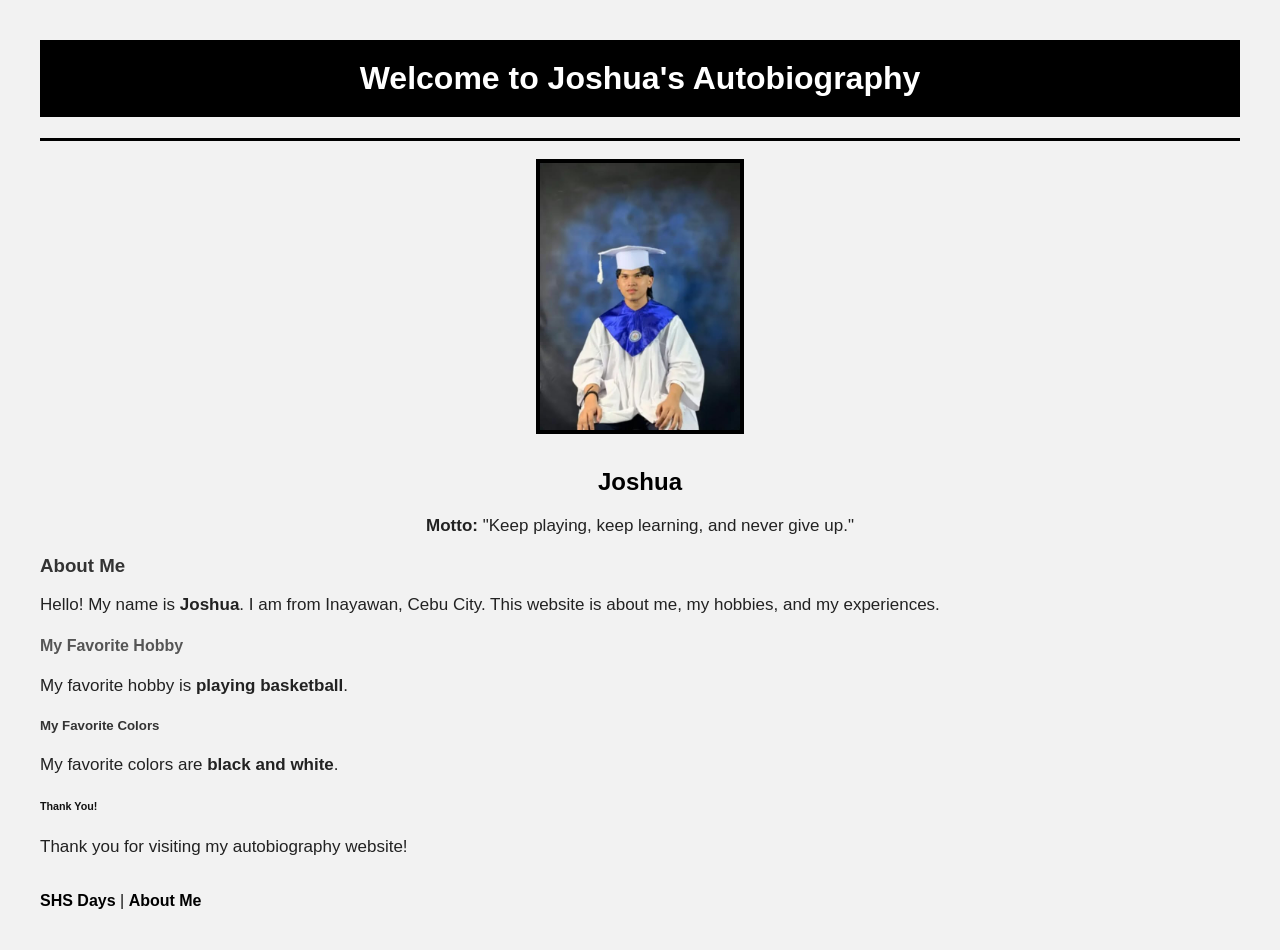
<file: index.html>
<!DOCTYPE html>
<html>
<head>
    <title>Joshua's Autobiography</title>
    <link rel="stylesheet" href="style.css">
</head>

<body>

    <h1>Welcome to Joshua's Autobiography</h1>
    <hr>

    <div class="center">
        <img src="joshua.jpg" alt="Joshua" width="200">

        <h2>Joshua</h2>
        <p><b>Motto:</b> "Keep playing, keep learning, and never give up."</p>
    </div>

    <h3>About Me</h3>
    <p>
        Hello! My name is <b>Joshua</b>. I am from Inayawan, Cebu City.
        This website is about me, my hobbies, and my experiences.
    </p>

    <h4>My Favorite Hobby</h4>
    <p>My favorite hobby is <b>playing basketball</b>.</p>

    <h5>My Favorite Colors</h5>
    <p>My favorite colors are <b>black and white</b>.</p>

    <h6>Thank You!</h6>
    <p>Thank you for visiting my autobiography website!</p>

    <br>

    <a href="shs-days.html">SHS Days</a> |
    <a href="about.html">About Me</a>

</body>
</html>
</file>
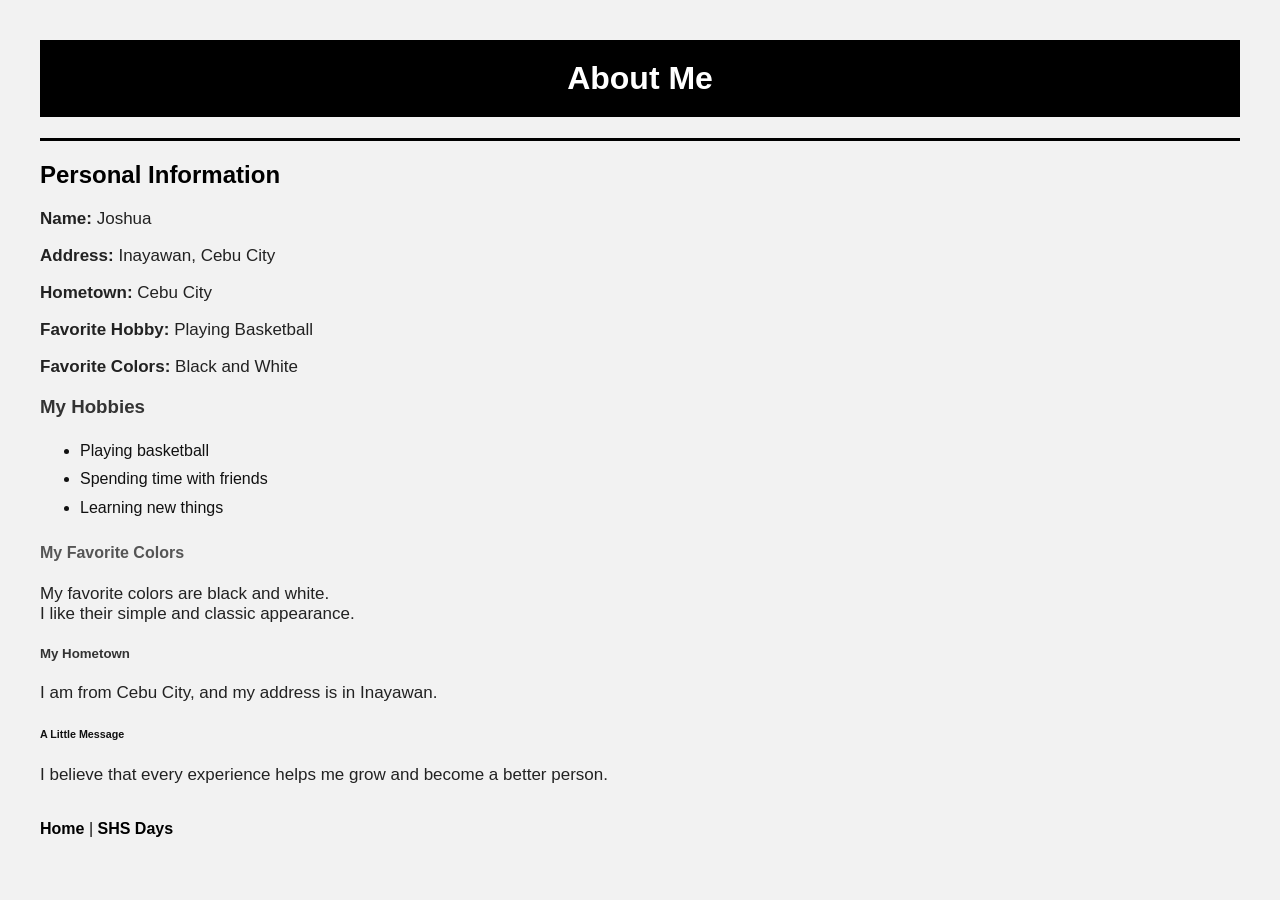
<file: about.html>
<!DOCTYPE html>
<html>
<head>
    <title>About Joshua</title>
    <link rel="stylesheet" href="style.css">
</head>

<body>

    <h1>About Me</h1>
    <hr>

    <h2>Personal Information</h2>

    <p><b>Name:</b> Joshua</p>
    <p><b>Address:</b> Inayawan, Cebu City</p>
    <p><b>Hometown:</b> Cebu City</p>
    <p><b>Favorite Hobby:</b> Playing Basketball</p>
    <p><b>Favorite Colors:</b> Black and White</p>

    <h3>My Hobbies</h3>

    <ul>
        <li>Playing basketball</li>
        <li>Spending time with friends</li>
        <li>Learning new things</li>
    </ul>

    <h4>My Favorite Colors</h4>

    <p>
        My favorite colors are black and white.
        <br>
        I like their simple and classic appearance.
    </p>

    <h5>My Hometown</h5>

    <p>
        I am from Cebu City, and my address is in Inayawan.
    </p>

    <h6>A Little Message</h6>

    <p>
        I believe that every experience helps me grow
        and become a better person.
    </p>

    <br>

    <a href="index.html">Home</a> |
    <a href="shs-days.html">SHS Days</a>

</body>
</html>
</file>
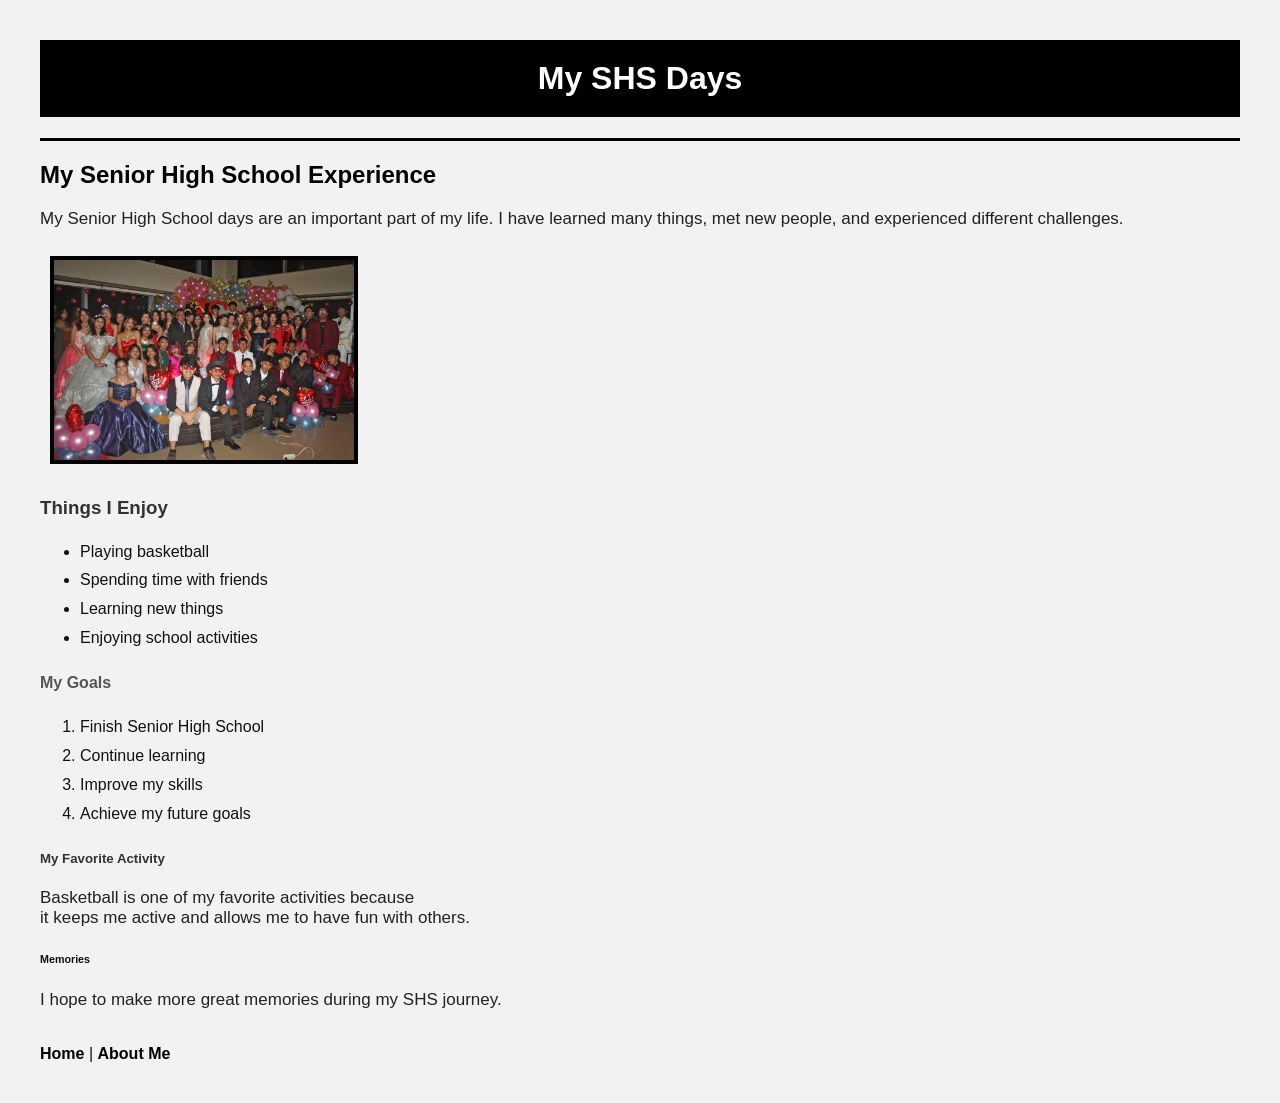
<file: shs-days.html>
<!DOCTYPE html>
<html>
<head>
    <title>Joshua's SHS Days</title>
    <link rel="stylesheet" href="style.css">
</head>

<body>

    <h1>My SHS Days</h1>
    <hr>

    <h2>My Senior High School Experience</h2>

    <p>
        My Senior High School days are an important part of my life.
        I have learned many things, met new people, and experienced
        different challenges.
    </p>

    <img src="school.jpg" alt="School" width="300">

    <h3>Things I Enjoy</h3>

    <ul>
        <li>Playing basketball</li>
        <li>Spending time with friends</li>
        <li>Learning new things</li>
        <li>Enjoying school activities</li>
    </ul>

    <h4>My Goals</h4>

    <ol>
        <li>Finish Senior High School</li>
        <li>Continue learning</li>
        <li>Improve my skills</li>
        <li>Achieve my future goals</li>
    </ol>

    <h5>My Favorite Activity</h5>
    <p>
        Basketball is one of my favorite activities because
        <br>
        it keeps me active and allows me to have fun with others.
    </p>

    <h6>Memories</h6>
    <p>
        I hope to make more great memories during my SHS journey.
    </p>

    <br>

    <a href="index.html">Home</a> |
    <a href="about.html">About Me</a>

</body>
</html>
</file>
<file: style.css>
body {
    background-color: #f2f2f2;
    color: #111111;
    font-family: Arial, sans-serif;
    text-align: left;
    margin: 40px;
}

h1 {
    color: white;
    background-color: black;
    text-align: center;
    padding: 20px;
}

h2 {
    color: black;
}

h3 {
    color: #333333;
}

h4 {
    color: #555555;
}

h5 {
    color: #333333;
}

h6 {
    color: #111111;
}

p {
    color: #222222;
    font-size: 17px;
}

.center {
    text-align: center;
}

img {
    border: 4px solid black;
    margin: 10px;
}

a {
    color: black;
    font-weight: bold;
    text-decoration: none;
}

a:hover {
    color: gray;
}

ul, ol {
    line-height: 1.8;
}

hr {
    border: 0;
    height: 3px;
    background-color: black;
}
</file>
